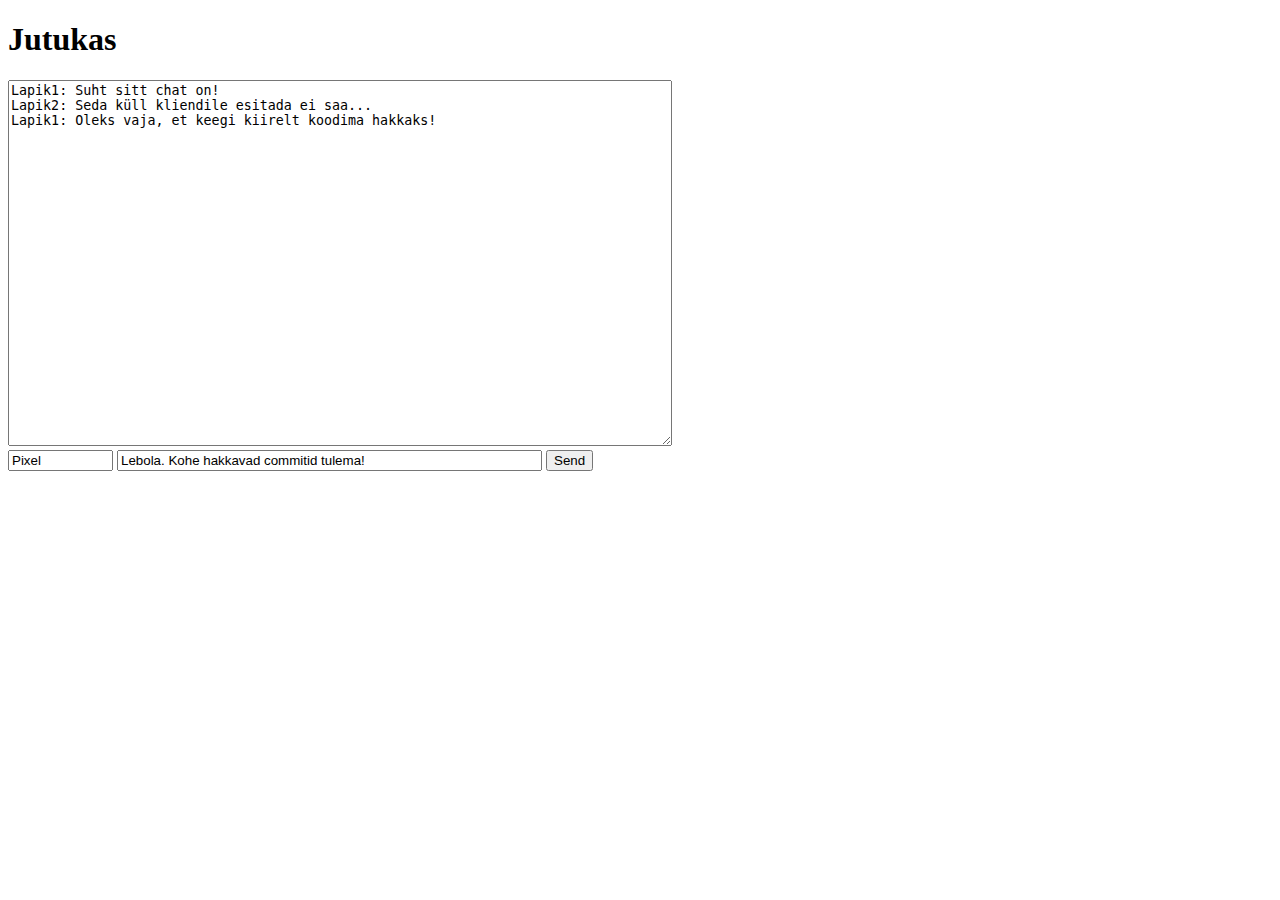
<file: web/jutukas/index.html>
<!doctype html>
<html lang="en">
<meta charset="utf-8">
<meta name=viewport content="width=device-width, initial-scale=1">

<title>Jutukas</title>
<h1>Jutukas</h1>


<textarea id="log" rows="24" cols="80" readonly>
Lapik1: Suht sitt chat on!
Lapik2: Seda küll kliendile esitada ei saa...
Lapik1: Oleks vaja, et keegi kiirelt koodima hakkaks!
</textarea>
<br>
<input id="nickname" type="text" size="10" placeholder="Nickname" value="Pixel">
<input id="message" type="text" size="50" placeholder="Chat message..." value="Lebola. Kohe hakkavad commitid tulema!">
<button id="send">Send</button>


<!-- Rakenduse kood mida laadida -->
<script src="app1.js"></script>

<!-- Boostrap -->
<script>
async function Loaded() {
  console.info("Starting App");
  try {
    let app = new App("ws://iot.wut.ee/ws/lap2017");
    window.app = app;  // for easy debuging
  } catch (e) {
    console.error(e);
    alert("App start failed:\n  " + e + "\nPress F12 and check the console!");
  }
  console.info("Started App");
}
document.addEventListener("DOMContentLoaded", Loaded);
</script>

</html>
</file>
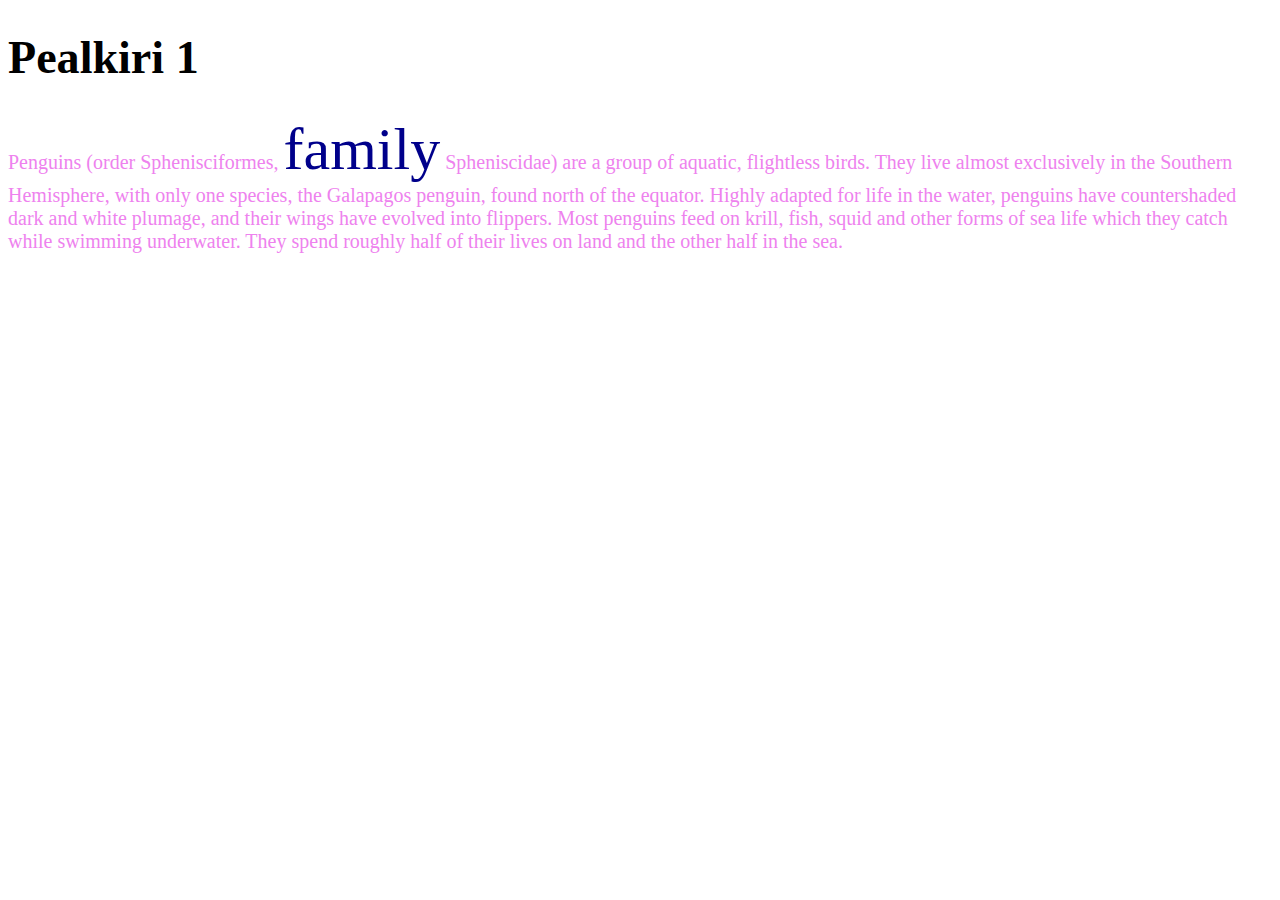
<file: CSS/ül1/html.html>
<!DOCTYPE html>
<html lang="en">
<head>
    <meta charset="UTF-8">
    <link rel="stylesheet" type="text/css" href="ül1.css"> <!-- LINK html faili ja css faili vahel -->
    <title>Ül 1</title>
</head>
<body>
<div class="division">
    <h1 id="header">Pealkiri 1</h1>
    <p class="paragraph">Penguins (order Sphenisciformes, <span>family</span> Spheniscidae) are a group of aquatic, flightless birds.
        They live almost exclusively in the Southern Hemisphere, with only one species, the Galapagos penguin, found north of the equator.
        Highly adapted for life in the water, penguins have countershaded dark and white plumage, and their wings have evolved into flippers.
        Most penguins feed on krill, fish, squid and other forms of sea life which they catch while swimming underwater.
        They spend roughly half of their lives on land and the other half in the sea.</p>
</div>

</body>
</html>
</file>
<file: CSS/ül1/ül1.css>
.division{ /*KLASSI järgi viitamine */
    font-size: 20px;/*suurus pixlites */
}

.division span{/*Viitamine KLASSI sees oleva TAGi järgi*/
    font-size: 300%;/*Suurus protsentides */
    color: darkblue;
}

#header{ /*viitamine ID järgi */
    font-size: 3.6vw; /*suurus ekraani laiustes */
}
p{/*Viitamine TAGi järgi */
    color: violet;
}
</file>
